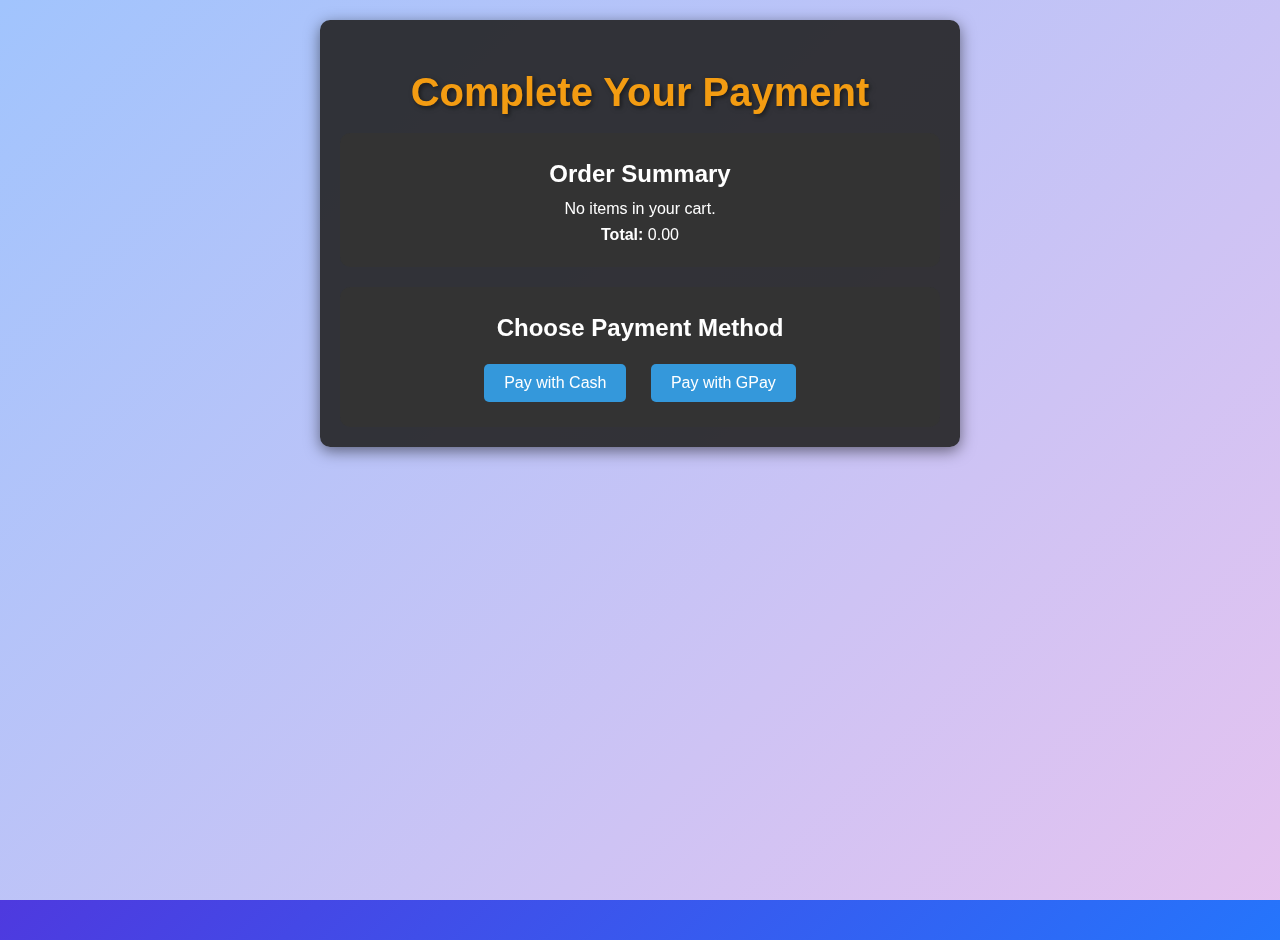
<file: payment.html>
<!DOCTYPE html>
<html lang="en">
<head>
    <meta charset="UTF-8">
    <meta name="viewport" content="width=device-width, initial-scale=1.0">
    <title>Payment Page</title>
    <link rel="stylesheet" href="style.css">
</head>
<body>
    <div class="payment-container">
        <div class="header">
            <h1>Complete Your Payment</h1>
        </div>
        <div class="summary">
            <h2>Order Summary</h2>
            <div id="cart-summary"></div>
            <p><strong>Total:</strong> <span id="total-cost">0.00</span></p>

        </div>
        <div class="payment-options">
            <h2>Choose Payment Method</h2>
            <div class="options">
                <button id="pay-cash" class="payment-button">Pay with Cash</button>
                <button id="pay-gpay" class="payment-button">Pay with GPay</button>
            </div>
        </div>
        <div id="qr-code-section" class="hidden">
            <h2>Scan to Pay with GPay</h2>
            <img id="qr-code" alt="QR Code for GPay" />
            <p>Open GPay, scan this code, and complete your payment.</p>
            <button id="payment-done" class="button">Payment Done</button>
        </div>
        <div id="payment-processing" class="hidden">
            <h2>Processing your payment...</h2>
            <p>Please wait while we confirm your payment.</p>
            <div class="spinner"></div> <!-- Add loading spinner here -->
        </div>
        <div id="confirmation-message" class="confirmation hidden">
            <h2>Thank you for your payment!</h2>
            <p>Your items are being prepared for dispatch.</p>
            <button id="exit-button" class="button">Exit</button>
        </div>
    </div>

    <script>
        // Retrieve checkout data from localStorage
        const checkoutData = JSON.parse(localStorage.getItem('checkoutData'));

        // Select relevant DOM elements
        const cartSummary = document.getElementById('cart-summary');
        const totalCostEl = document.getElementById('total-cost');
        const confirmationMessage = document.getElementById('confirmation-message');
        const paymentButtons = document.querySelectorAll('.payment-button');
        const exitButton = document.getElementById('exit-button');
        const qrCodeSection = document.getElementById('qr-code-section');
        const qrCodeEl = document.getElementById('qr-code');
        const paymentProcessing = document.getElementById('payment-processing');
        const paymentDoneButton = document.getElementById('payment-done');

        // Display cart summary and total cost if checkout data exists
        if (checkoutData) {
            checkoutData.cart.forEach(item => {
                const itemEl = document.createElement('p');
                itemEl.textContent = `${item.product.name} x${item.quantity} - ${(item.product.price * item.quantity).toFixed(2)}`;
                cartSummary.appendChild(itemEl);
            });
        
            totalCostEl.textContent = checkoutData.totalCost.toFixed(2);

        } else {
            cartSummary.textContent = "No items in your cart.";
        }
        

        // Handle payment method selection
        paymentButtons.forEach(button => {
            button.addEventListener('click', () => {
                // Show payment processing screen
                paymentProcessing.classList.remove('hidden');
                qrCodeSection.classList.add('hidden');
                confirmationMessage.classList.add('hidden');
                cartSummary.classList.add('hidden');
                document.querySelector('.payment-options').classList.add('hidden');

                if (button.id === 'pay-gpay') {
                    // Simulate payment processing delay (e.g., 3 seconds)
                    setTimeout(() => {
                        // Simulate successful payment processing
                        paymentProcessing.classList.add('hidden');
                        qrCodeSection.classList.remove('hidden');
                        qrCodeEl.src = "https://upload.wikimedia.org/wikipedia/commons/thumb/4/41/QR_Code_Example.svg/1200px-QR_Code_Example.svg.png"; // Replace with actual QR code URL
                    }, 3000); // Simulate a 3-second delay before showing QR code
                } else if (button.id === 'pay-cash') {
                    // Show confirmation immediately for Cash
                    setTimeout(() => {
                        paymentProcessing.classList.add('hidden');
                        confirmationMessage.classList.remove('hidden');
                    }, 3000);
                }
            });
        });

        // Payment Done Button functionality
        paymentDoneButton.addEventListener('click', () => {
            // Simulate payment completion
            paymentProcessing.classList.remove('hidden');
            qrCodeSection.classList.add('hidden');
            
            // Simulate a delay for payment processing
            setTimeout(() => {
                paymentProcessing.classList.add('hidden');
                confirmationMessage.classList.remove('hidden');
            }, 3000);
        });

        // Exit button functionality
        exitButton.addEventListener('click', () => {
            // Clear localStorage and redirect to home page
            localStorage.clear();
            window.location.href = 'index.html';
        });

    </script>
</body>
</html>
</file>
<file: style.css>
/* General Styles */
body {
    margin: 0;
    font-family: 'Arial', sans-serif;
    background: linear-gradient(135deg, #6a11cb, #2575fc);
    color: #fff;
    min-height: 100vh;
    display: flex;
    justify-content: center;
    align-items: flex-start; /* Changed to flex-start to allow scrolling */
    padding: 20px 0;
    overflow-x: hidden; /* Ensure horizontal scrolling is disabled */
}

/* Animated Background */
body::before {
    content: '';
    position: fixed; /* Changed to fixed for proper scrolling behavior */
    top: 0;
    left: 0;
    width: 100%;
    height: 100%;
    background: linear-gradient(-45deg, #ff9a9e, #fad0c4, #fbc2eb, #a1c4fd);
    background-size: 400% 400%;
    z-index: -1;
    animation: gradientAnimation 10s ease infinite;
}

@keyframes gradientAnimation {
    0% {
        background-position: 0% 50%;
    }
    50% {
        background-position: 100% 50%;
    }
    100% {
        background-position: 0% 50%;
    }
}

/* Other styles remain the same */

h1, h2, h3, p {
    margin: 0.5em 0;
}

a {
    text-decoration: none;
    color: inherit;
}

button {
    cursor: pointer;
    border: none;
    padding: 10px 20px;
    font-size: 1rem;
    border-radius: 5px;
    transition: all 0.3s ease;
}

/* Vending Machine Styles */
.vending-machine {
    width: 90%;
    max-width: 1000px;
    background: rgba(34, 34, 34, 0.9);
    border-radius: 10px;
    padding: 20px;
    box-shadow: 0 4px 15px rgba(0, 0, 0, 0.5);
    overflow: hidden;
    position: relative;
}

.header {
    text-align: center;
    padding: 10px 0;
}

.header h1 {
    font-size: 2.5rem;
    margin-bottom: 0.2em;
    color: #f39c12;
    text-shadow: 2px 2px 5px rgba(0, 0, 0, 0.5);
}

.header p {
    font-size: 1.2rem;
    color: #ddd;
}

.machine {
    display: flex;
    gap: 20px;
    margin-top: 20px;
}

/* Adjusting the grid layout */
.product-grid {
    display: grid;
    grid-template-columns: repeat(auto-fill, minmax(150px, 1fr)); /* Responsive grid */
    gap: 15px;
    flex: 2;
    background: rgba(51, 51, 51, 0.9);
    padding: 10px;
    border-radius: 10px;
    box-sizing: border-box; /* Ensure padding is part of the total width */
}

.product {
    background: rgba(68, 68, 68, 0.9);
    padding: 10px;
    border-radius: 10px;
    text-align: center;
    transition: transform 0.2s, background-color 0.2s;
    display: flex;
    flex-direction: column;
    align-items: center;
    justify-content: center;
}

.product img {
    width: 100px; /* Adjust the size as needed */
    height: 100px; /* Adjust the size as needed */
    object-fit: contain; /* Ensures the entire image is visible */
    border-radius: 5px; /* Optional: Keeps rounded corners */
    margin: 0 auto; /* Centers the image horizontally */
    display: block; /* Ensures centering works */
    
}



.product h3, .product p {
    margin: 0;
    padding: 5px;
}

/* Hover effect for the product */
.product:hover {
    transform: scale(1.05); /* Slightly enlarge the product */
    background-color: rgba(85, 85, 85, 0.9); /* Change background on hover */
}

.product:hover img {
    transform: scale(1.1); /* Slightly enlarge the image on hover */
    transition: transform 0.2s ease-in-out; /* Smooth image scaling */
}

/* Quantity input styling */
.quantity-input {
    width: 60%;
    padding: 5px;
    margin-top: 5px;
    text-align: center;
    border-radius: 5px;
    border: 1px solid #999;
}

/* Add to cart button styling */
.add-to-cart {
    margin-top: 10px;
    background: #3498db;
    color: white;
    border-radius: 5px;
    padding: 8px 16px;
}

.add-to-cart:hover {
    background: #2980b9;
}



.control-panel {
    flex: 1;
    background: rgba(34, 34, 34, 0.9);
    padding: 20px;
    border-radius: 10px;
    display: flex;
    flex-direction: column;
    justify-content: space-between;
}

.display {
    text-align: center;
    margin-bottom: 20px;
    background: rgba(17, 17, 17, 0.9);
    padding: 10px;
    border-radius: 5px;
}

.cart {
    text-align: center;
}

.cart-items {
    max-height: 150px;
    overflow-y: auto;
    background: rgba(51, 51, 51, 0.9);
    border-radius: 10px;
    padding: 10px;
    margin-bottom: 10px;
    border: 1px solid #555;
}

.cart-items p {
    color: #ddd;
}

.button {
    background: #e74c3c;
    color: white;
}

.button.disabled {
    background: #aaa;
    cursor: not-allowed;
}

.button:hover:not(.disabled) {
    background: #c0392b;
}

/* Payment Page Styles */
.payment-container {
    width: 90%;
    max-width: 600px;
    background: rgba(34, 34, 34, 0.9);
    border-radius: 10px;
    padding: 20px;
    box-shadow: 0 4px 15px rgba(0, 0, 0, 0.5);
    text-align: center;
}

.summary {
    background: rgba(51, 51, 51, 0.9);
    padding: 15px;
    border-radius: 10px;
    margin-bottom: 20px;
}

.payment-options {
    background: rgba(51, 51, 51, 0.9);
    padding: 15px;
    border-radius: 10px;
}

.payment-button {
    margin: 10px;
    background: #3498db;
    color: white;
    font-size: 1rem;
    border-radius: 5px;
    transition: all 0.3s ease;
}

.payment-button:hover {
    background: #2980b9;
}

.confirmation {
    margin-top: 20px;
    padding: 20px;
    border: 2px solid #b3e5fc; /* Light blue border */
    border-radius: 10px;
    background: #e1f5fe; /* Very light blue background */
    color: black; /* Light green text for a soft look */
}


.hidden {
    display: none;
}

/* Exit Button */
#exit-button {
    margin-top: 10px;
    background: #e74c3c;
    color: white;
}

#exit-button:hover {
    background: #c0392b;
}

/* QR Code Section */
#qr-code-section {
    text-align: center;
    padding: 20px;
    border: 2px solid #ddd;
    border-radius: 10px;
    background: #f9f9f9;
    margin: 20px auto;
    width: 300px;
    box-shadow: 0 0 15px rgba(0, 0, 0, 0.1);
}

#qr-code {
    width: 200px;
    height: 200px;
    margin: 10px auto;
}

/* Loader Simulation */
#loader {
    display: flex;
    justify-content: center;
    align-items: center;
    flex-direction: column;
    background-color: rgba(0, 0, 0, 0.6);
    position: fixed;
    top: 0;
    left: 0;
    right: 0;
    bottom: 0;
    z-index: 9999;
    color: white;
}

/* Spinner Styles */
.spinner {
    border: 4px solid #f3f3f3; /* Light gray background */
    border-top: 4px solid #3498db; /* Blue color for the top border */
    border-radius: 50%;
    width: 40px;
    height: 40px;
    animation: spin 2s linear infinite;
}

@keyframes spin {
    0% { transform: rotate(0deg); }
    100% { transform: rotate(360deg); }
}

/* Mobile Styles */
@media (max-width: 600px) {
    .payment-container {
        width: 100%;
        padding: 15px;
    }

    .options {
        flex-direction: column;
        gap: 15px;
    }

    .summary p, .summary h2, .payment-options h2 {
        font-size: 16px;
    }

    .payment-button {
        font-size: 14px;
        padding: 8px;
    }

    #qr-code-section img {
        width: 80%;
    }

    .button {
        font-size: 14px;
        padding: 8px;
    }
}
</file>
